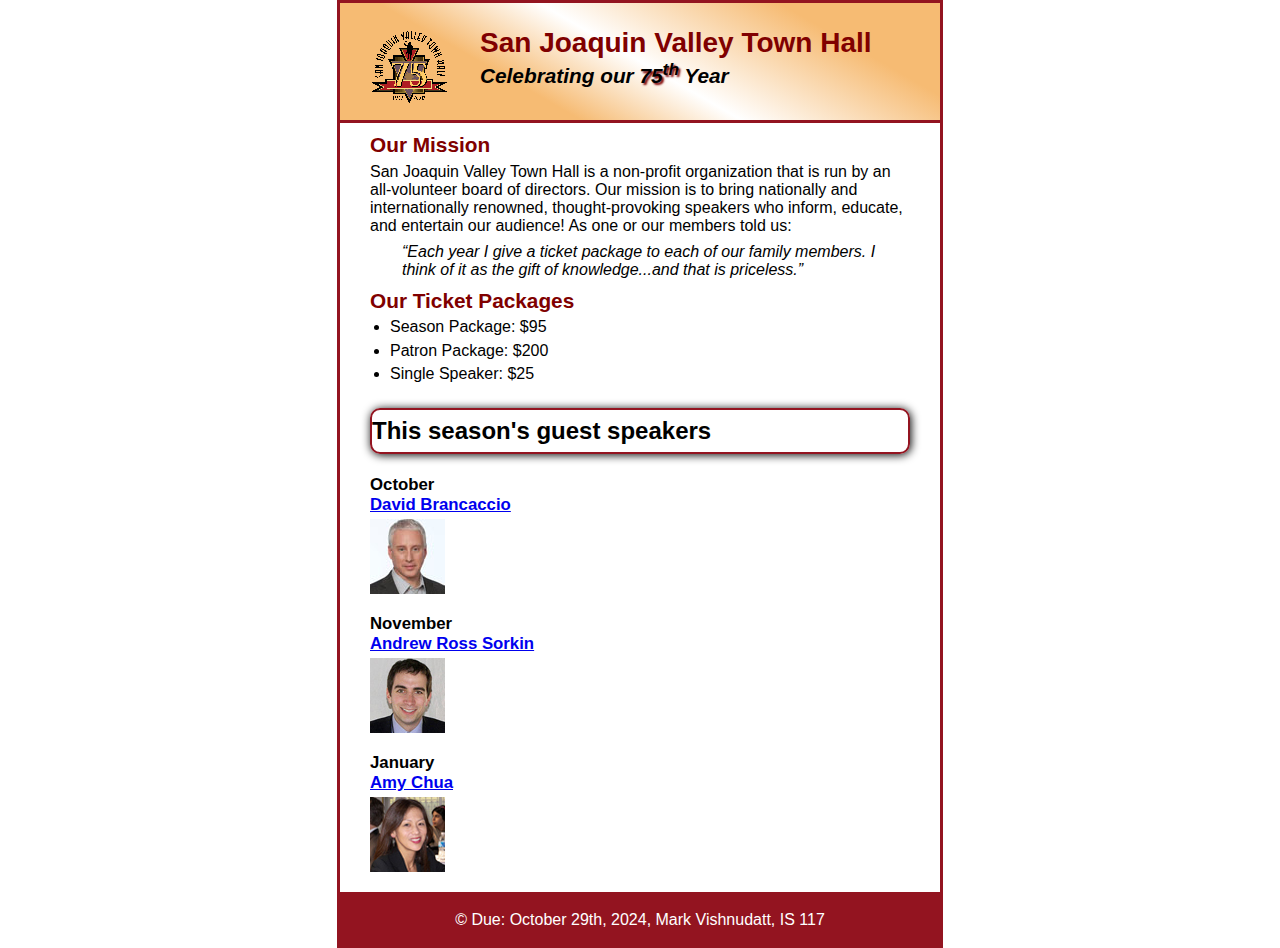
<file: index.html>
<!DOCTYPE html>
<html lang="en">

<head>
	<meta charset="utf-8">
	<title>San Joaquin Valley Town Hall</title>
	<link rel="shortcut icon" href="images/favicon.ico">
	<link rel="stylesheet" href="styles/c5_main.css">
	<style>
		body {
			width: 600px;
			margin: 0 auto;
			border: 3px solid #931420;
			background-color: white;
		}
		html {
			background-color: white;
		}
		header {
			border-bottom: 3px solid #931420;
			padding: 1.5em 0 2em;
			background: linear-gradient(30deg, #f6bb73 0%, #f6bb73 30%, white 50%, #f6bb73 80%, #f6bb73 100%);
		}

		footer {
			border-top: 3px solid #931420;
			background-color: #931420;
			color: white;
		}
		main ul {
			padding-bottom: 1.2em;
		}
	</style>
</head>

<body>
	<header>
		<img src="images/town_hall_logo.gif" alt="Town Hall logo" height="80">
		<h2>San Joaquin Valley Town Hall</h2>
		<h3>Celebrating our <span class="shadow">75<sup>th</sup></span> Year</h3>
	</header>
	<main>
		<h2>Our Mission</h2>
		<p>San Joaquin Valley Town Hall is a non-profit organization that is run by an 
			all-volunteer board of directors. Our mission is to bring nationally and 
			internationally renowned, thought-provoking speakers who inform, educate, 
			and entertain our audience! As one or our members told us:</p>
		<blockquote>&ldquo;Each year I give a ticket package to each of our family members. 
			I think of it as the gift of knowledge...and that is priceless.&rdquo;</blockquote>

		<h2>Our Ticket Packages</h2>
		<ul>
			<li>Season Package: $95</li>
			<li>Patron Package: $200</li>
			<li>Single Speaker: $25</li>
		</ul>

		<h1>This season's guest speakers</h1>
		<h3 style="padding-top: 1.2em;">October<br><a href="speakers/brancaccio.html">David Brancaccio</a></h3>
		<img src="images/brancaccio75.jpg" alt="David Brancaccio photo">
		<h3>November<br><a href="speakers/sorkin.html">Andrew Ross Sorkin</a></h3>
		<img src="images/sorkin75.jpg" alt="Andrew Ross Sorkin photo">
		<h3>January<br><a href="speakers/chua.html">Amy Chua</a></h3>
		<img src="images/chua75.jpg" alt="Amy Chua photo">
	</main>
	<footer>
		<p>&copy; Due: October 29th, 2024, Mark Vishnudatt, IS 117</p>
	</footer>
</body>
</html>
</file>
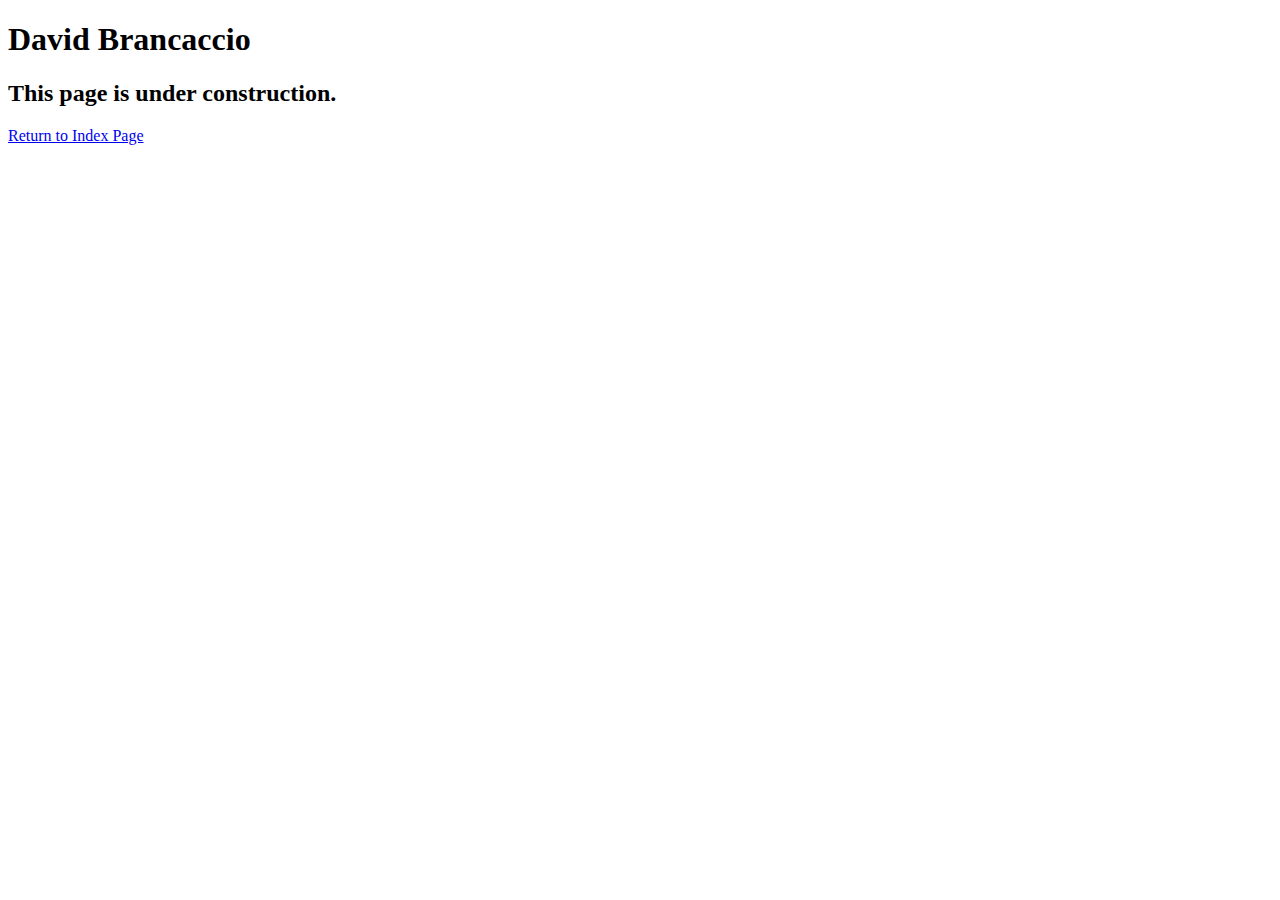
<file: speakers/brancaccio.html>
<!DOCTYPE html>
<html lang="en">

<head>
	<meta charset="utf-8">
	<title>San Joaquin Valley Town Hall</title>
	<link rel="shortcut icon" href="images/favicon.ico">
</head>

<body>
	<main>
		<h1>David Brancaccio</h1>
		<h2>This page is under construction.</h2>
	</main>
<a href="https://mrv32.github.io/A07/index.html">Return to Index Page</a>
</body>

</html>
</file>
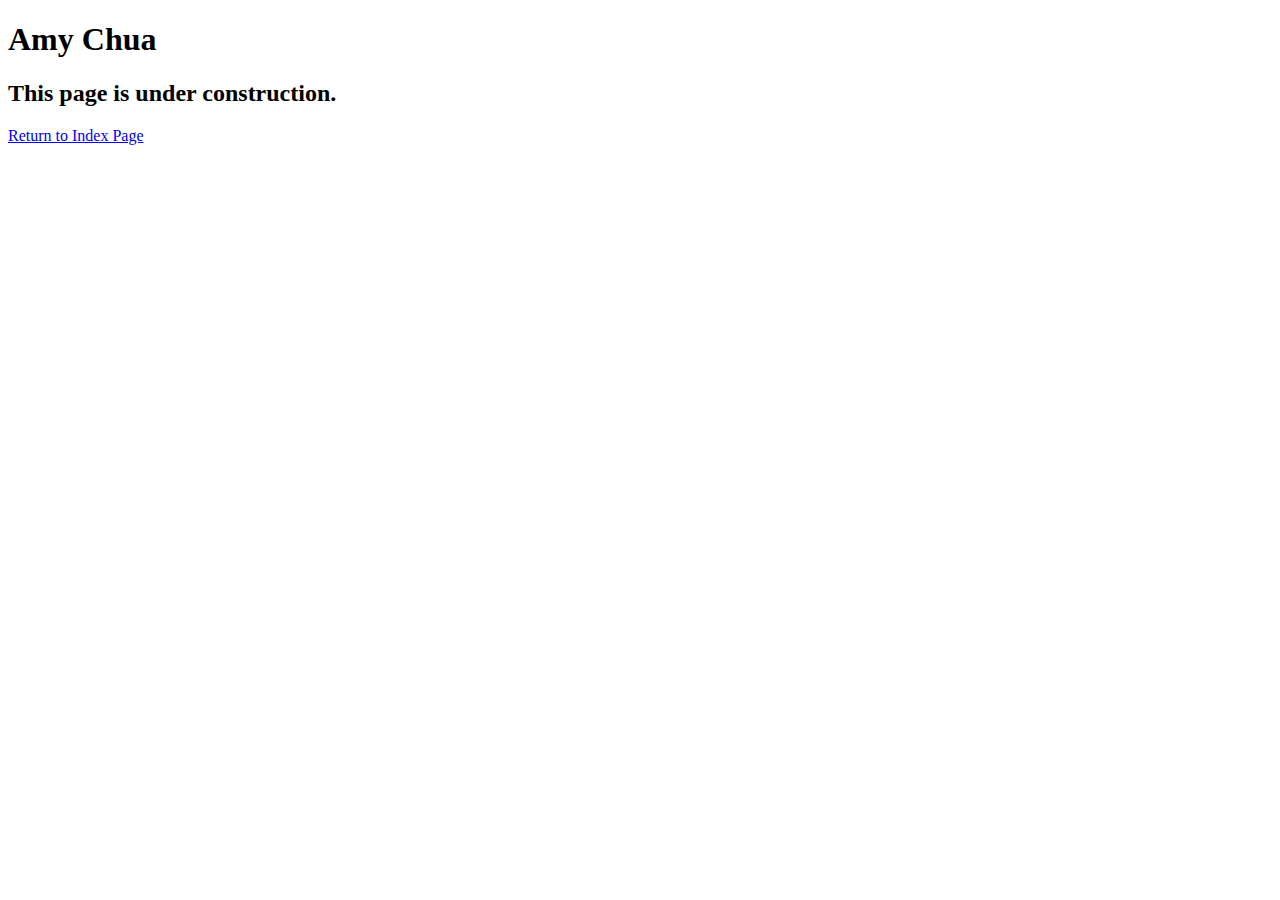
<file: speakers/chua.html>
<!DOCTYPE html>
<html lang="en">

<head>
	<meta charset="utf-8">
	<title>San Joaquin Valley Town Hall</title>
	<link rel="shortcut icon" href="images/favicon.ico">
</head>

<body>
	<main>
		<h1>Amy Chua</h1>
		<h2>This page is under construction.</h2>
	</main>
<a href="https://mrv32.github.io/A07/index.html">Return to Index Page</a>
</body>

</html>
</file>
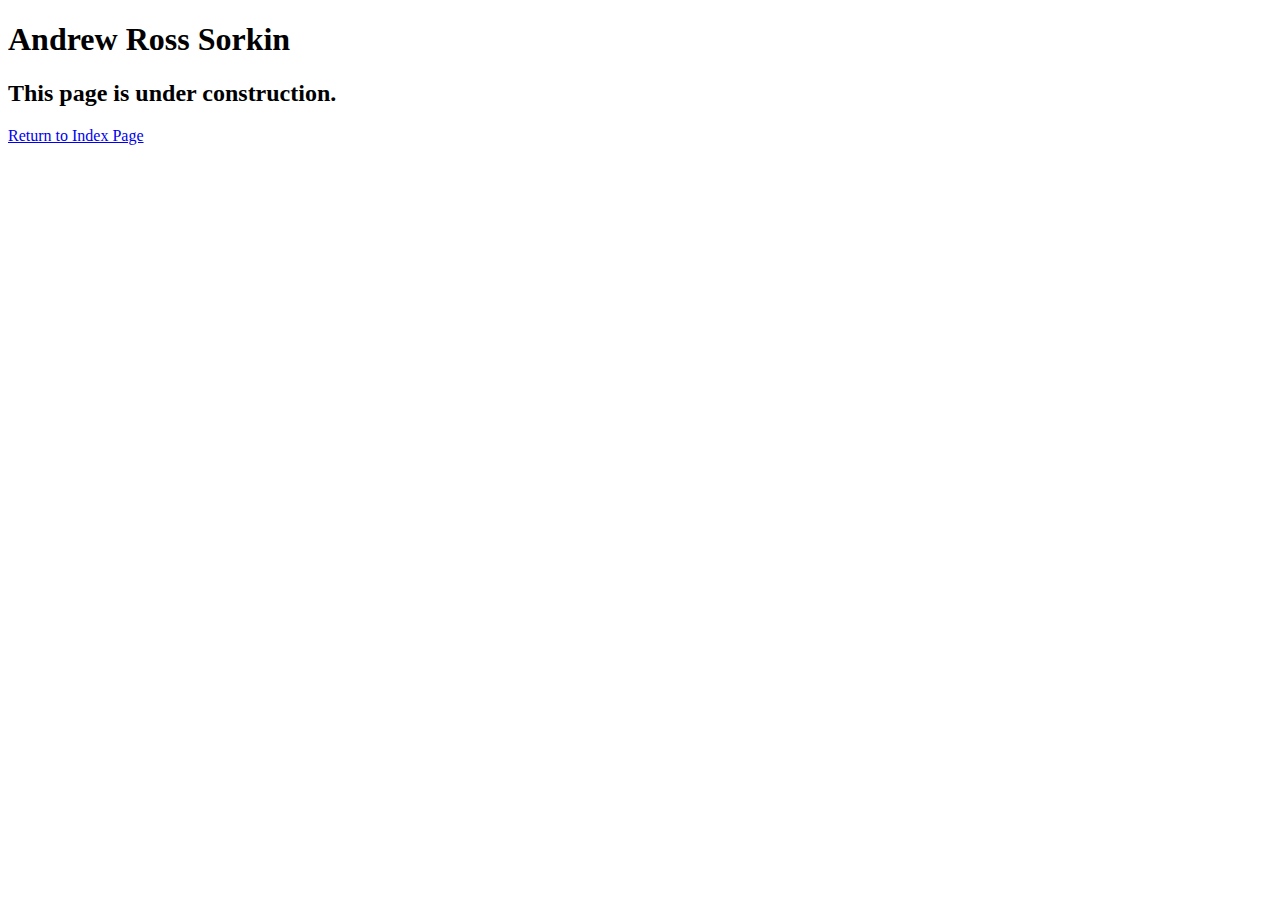
<file: speakers/sorkin.html>
<!DOCTYPE html>
<html lang="en">

<head>
	<meta charset="utf-8">
	<title>San Joaquin Valley Town Hall</title>
	<link rel="shortcut icon" href="images/favicon.ico">
</head>

<body>
	<main>
		<h1>Andrew Ross Sorkin</h1>
		<h2>This page is under construction.</h2>
	</main>
<a href="https://mrv32.github.io/A07/index.html">Return to Index Page</a>
</body>

</html>
</file>
<file: styles/c5_main.css>
* {
	margin: 0;
	padding: 0;
}
/* custom property */
:root {
	--global-color-1: #800000;
}

/* the styles for the elements */
body {
	font-family: Arial, Helvetica, sans-serif;
    font-size: 100%;
    margin-left: 10px;
}
a:focus, a:hover {
	font-style: italic;
}
/* the styles for the header */
header h2 {
	font-size: 175%;
	color: var(--global-color-1);
}
header h3 {
	font-size: 130%;
	font-style: italic;
}
header img {
	float: left;
	padding: 0 30px;
}
.shadow {
	text-shadow: 2px 2px 2px var(--global-color-1);
}
/* the styles for the main content */
main {
	clear: left;
	padding: 0 30px;
}
main h1 {
	font-size: 150%;
	padding: .3em 0;
	border: 2px double #931420;
	border-radius: 10px;
	box-shadow: 1px 1px 10px black;
}
main h2 {
	color: var(--global-color-1);
	font-size: 130%;
	padding: .5em 0 .25em 0;
}
main h3 {
	font-size: 105%;
	padding-bottom: .25em;
}
main img {
	padding-bottom: 1em;
}
main p {
	padding-bottom: .5em;
}
main blockquote {
	padding: 0 2em;
	font-style: italic;
}
main ul {
	padding: 0 0 .25em 1.25em;
}
main li {
	padding-bottom: .35em;
}

/* the styles for the footer */
footer p {
	text-align: center;
	padding: 1em 0;
}
</file>
